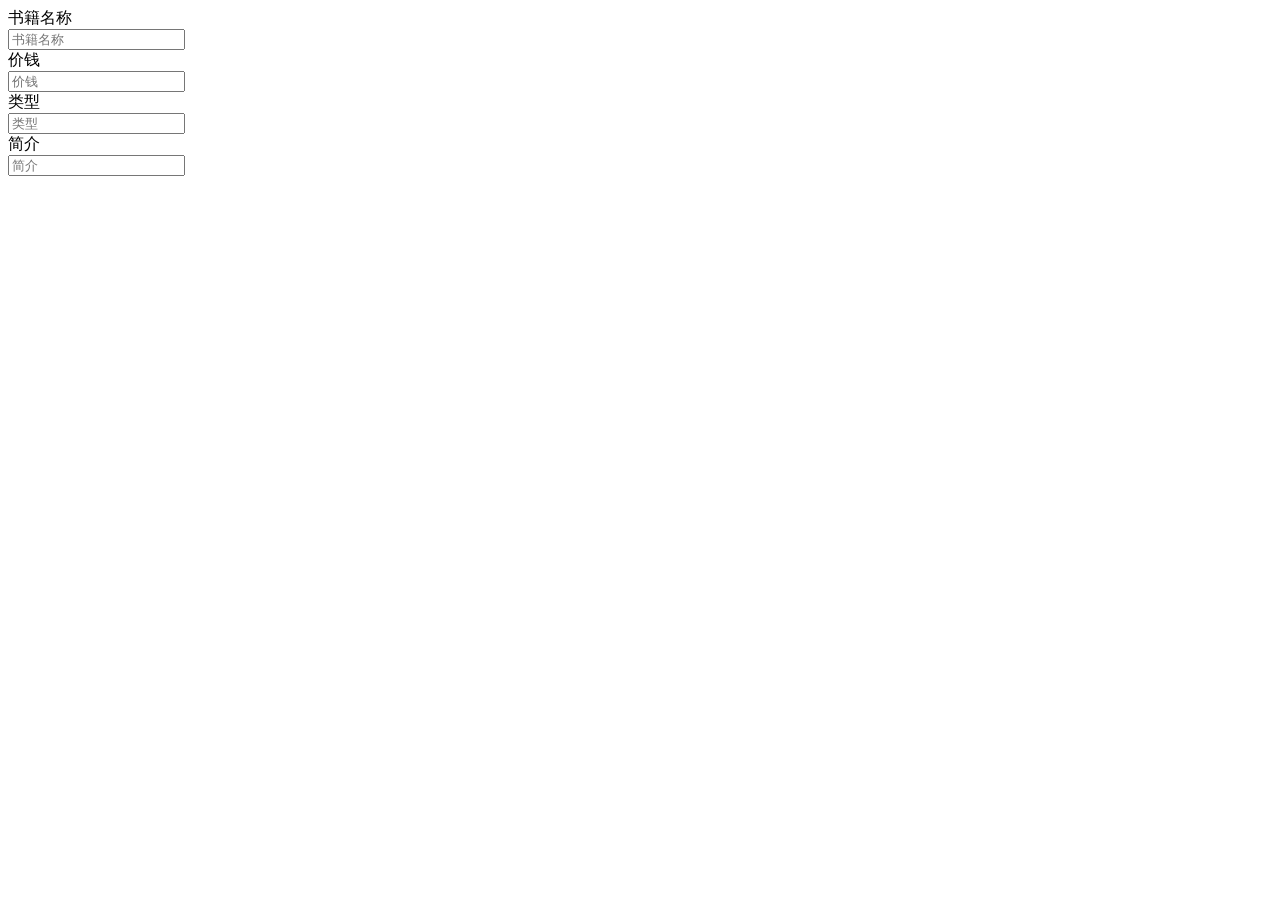
<file: springcloud-feign/src/main/resources/templates/html/dhy/updateBook.html>
<html lang="en" xmlns:th="http://www.thymeleaf.org">
<head>
    <meta http-equiv="Content-Type" content="text/html; charset=utf-8" />

    <title>Title</title>
</head>
<body>
<form id="formId" class="form-inline" accept-charset="UTF-8">
    <input type="hidden" name="id" th:value="${book.id}">
    <div class="form-group">
        <label>书籍名称</label>
        <br>
        <input type="text" class="form-control" name = "bname" th:value="${book.bname}" placeholder="书籍名称">
    </div>
    <div class="form-group">
        <label>价钱</label>
        <br>
        <input type="text" class="form-control" name = "price" th:value="${book.price}" placeholder="价钱">
    </div>
    <div class="form-group">
        <label>类型</label>
        <br>
        <input type="text" class="form-control" name = "btype" th:value="${book.btype}"   placeholder="类型">
    </div>
    <div class="form-group">
        <label>简介</label>
        <br>
        <input type="text" class="form-control" name = "bjianjie" th:value="${book.bjianjie}"  placeholder="简介">
    </div>
    <br>
</form>
</body>
</html>
</file>
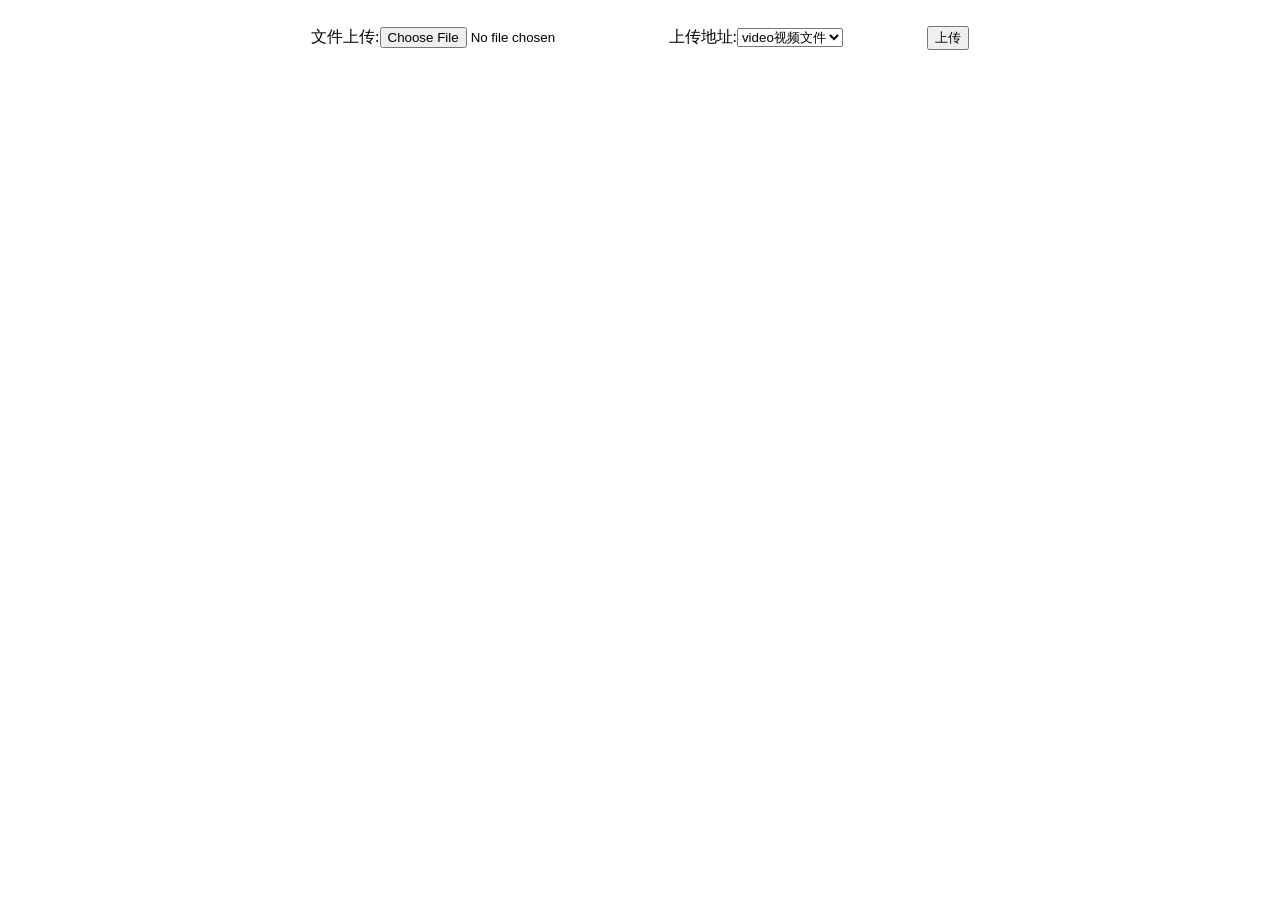
<file: springcloud-feign/src/main/resources/templates/html/dhy/upload.html>
<!DOCTYPE html>
<html lang="en">
<head>
    <meta charset="UTF-8">
    <title>Title</title>
</head>
<body>

<form method="post" action="../file/upload_aa" enctype="multipart/form-data">    
    <div class="form-group" align="center">
                文件上传:<input type="file" class="form-control" name="file"id="file">        
        上传地址:<select name="shipin">
        <option value="/video/">video视频文件</option>
    </select>                    
        <input type="submit" value="上传">        
    </div>       
</form>

</body>
</html>
</file>
